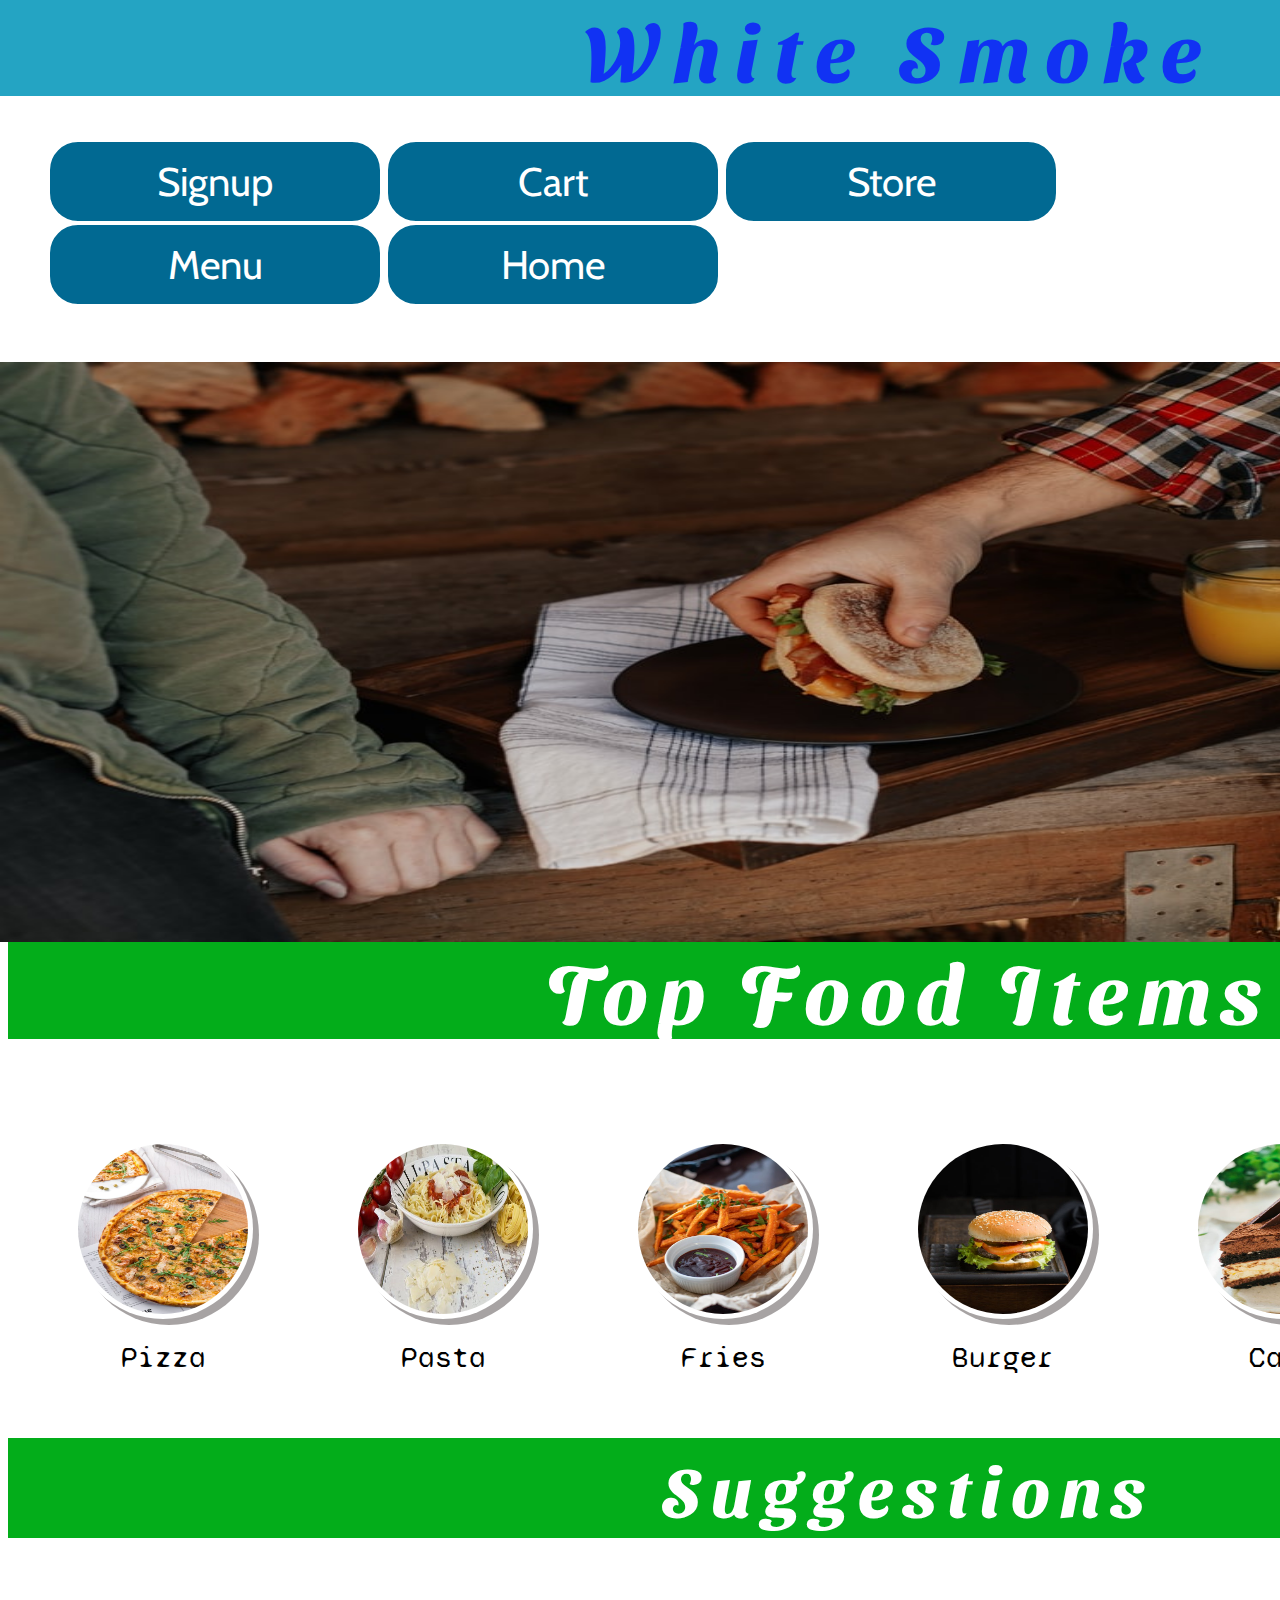
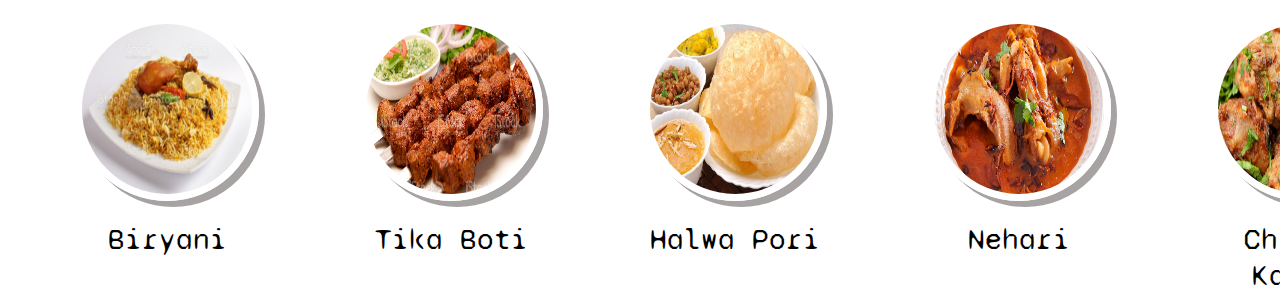
<file: index.html>
<!DOCTYPE html>
<html lang="en">
<head>
    <title>White Smoke</title>
    <link rel="stylesheet" href="home.css">
    <link rel = "icon" href = "logo pic.png" 
    type = "image/x-icon">
    <style>
        @import url('https://fonts.googleapis.com/css2?family=Sansita+Swashed&display=swap');

        @import url('https://fonts.googleapis.com/css2?family=Syne+Mono&display=swap');
        @import url('https://fonts.googleapis.com/css2?family=Cabin&display=swap');
        </style>
</head>
<body>                               
     <h1 id="h1">White Smoke</h1>
     <div>
  <nav class="bar">
     <ul>
       <li> <a href="Signup/index.html">Signup </a></li>
    <li>  <a   href="Cart/index.html">    Cart  </a></li>
    <li>   <a href="Store/index.html">  Store </a></li>
    <li>   <a href="Menu/index.html">    Menu </a></li>
    <li>   <a href="Home/index.html">    Home </a></li>

    </ul>
    </nav>    
     </div>


        <div>
         <img id="image" src="im.jpg" alt="image"</div> 
         
      <div id="food"><h2>Top Food Items</h2></div>

  <div class="menu">

   <figure >
    <img class="menu" id="pizza" src="pizza imp.jpeg" alt="pizza" >
    <figcaption>Pizza</figcaption> 
</figure> 

    
<figure >
 <img class="menu"  id="pasta" src="pasta img.jpeg"alt="pasta">
<figcaption>Pasta</figcaption>
</figure> 

<figure >
    <img class="menu" id="fries" src="fries img.jpeg" alt="fries"> <figcaption>Fries</figcaption>
    </figure>

    <figure >
    <img class="menu" id="burger" src="burger img.jpeg" alt="burger"><figcaption>Burger</figcaption>
    </figure>

    <figure>
    <img class="menu" id="cake" src="cake img.jpeg" alt="cake">
    <figcaption>Cake</figcaption>
</figure>
    <figure >
    <img class="menu" id="pancake" src="pancake img.jpeg" alt="pancake">
    <figcaption>panCake</figcaption>
    </figure>
</div> 
<div> <h1 id="others">Suggestions</h1></div>

    
     <div class="suggestions">

    <figure>
        <img class="suggestions" id="biryani" src="biryani img.jpg" alt="biryani">
<figcaption>Biryani</figcaption> </figure>

        <figure>
        <img class="suggestions" id="tika" src="tika boti.jpg" alt="tika boti">
        <figcaption>Tika Boti</figcaption> </figure>

       <figure>
        <img class="suggestions" id="halwa" src="halwa pori.jpg" alt="halwa pori">
        <figcaption>Halwa Pori</figcaption> </figure>

        <figure>
        <img class="suggestions" id="nehari" src="nehari.jpg" alt="nehari"><figcaption>Nehari</figcaption> </figure>

        <figure>
        <img class="suggestions" id="chicken" src="chicken karahi.jpg" alt="chicken karahi">
        <figcaption>Chicken Karahi</figcaption> </figure>

        <figure>
        <img class="suggestions" id="paratha" src="paratha.jpg" alt="paratha"> 
        <figcaption>Paratha</figcaption> </figure>
</div>
</body>
</html>
</file>
<file: home.css>
body{
    background-color:rgb(255, 255, 255);
}
   
#h1{
    font-family: 'Sansita Swashed', cursive;
    margin-left: -8px;
    margin-top: -8px;
    text-align: center;         
    font-size: 80px;                  
    size: 100% 100%;
    letter-spacing: 15px;
    background-color: rgb(3, 173, 26);
    color: white;
    width: 1800px;
      
 }         
 #h1:hover{background-color: rgb(36, 164, 195);
color: rgb(17, 50, 243);}

.bar li{
    list-style: none;
    /* float: right; */
    padding: 15px 15px;
    display: inline-block;
    font-size: 40px;
border: 2px solid white;
    background-color: rgb(1, 105, 146);
    color: white;
    cursor: pointer;
    font-family: 'Cabin', sans-serif;
    width: 300px;
    text-align: center;
    text-decoration: none;
    border-radius: 30px;
    position: relative;
    bottom:10px;
}
li:hover{
    background-color: rgb(38, 189, 189);
    border: 2px solid black;
    color: white;
}
.bar ul li a{
    text-decoration:none;
    color: white;      
}
#image{
 margin: 0px; 
 margin-left: -8px; 
 padding-top: 30px;
    width: 1800px;
    height: 580px;
    size: 100% 100%; 
}
#food{
     text-align: center; 
     font-size: 55px;
     letter-spacing: 10px; 
     margin-top: -80px; 
    font-family: 'Sansita Swashed', cursive;
    background-color: rgb(3, 173, 26);
    color: white;
    width: 1800px;
    padding-top: 6px;
}
#food:hover{background-color: rgb(223, 39, 39);
    color: rgb(155, 170, 251);}


   .menu{ 
    border-radius: 125px;
    display: grid;
    grid-template-columns: auto auto
  auto auto auto auto;
    padding: 5px;
    width: 170px;
    height: 170px;
    text-align: center;
     margin: 10px ; 
     margin-bottom: 20px;
    
    
  }
  #others{
      margin-top: 150px;
      letter-spacing:10px;
      text-align: center;
      font-size: 70px;
      font-family: 'Sansita Swashed', cursive;
      background-color: rgb(3, 173, 26);
      color: white;
      line-height: 100px;
      width: 1800px;
  }
  #others:hover{background-color: rgb(223, 39, 39);
    color: rgb(155, 170, 251);}
    
  
   

    #pasta{
        box-shadow:6px 6px rgb(167, 163, 163);
    }
    #pizza{
        box-shadow:6px 6px rgb(167, 163, 163);
        
    }#tika{
        box-shadow:6px 6px rgb(167, 163, 163);
    }#biryani{
        box-shadow:6px 6px rgb(167, 163, 163);
    }#halwa{
        box-shadow:6px 6px rgb(167, 163, 163);
    }#burger{
        box-shadow:6px 6px rgb(167, 163, 163);
    }#pancake{
        box-shadow:6px 6px rgb(167, 163, 163);
    }#fries{
        box-shadow:6px 6px rgb(167, 163, 163);
    }#nehari{
        box-shadow:6px 6px rgb(167, 163, 163);
    }#chicken{
        box-shadow:6px 6px rgb(167, 163, 163);
    }#paratha{
        box-shadow:6px 6px rgb(167, 163, 163);
    }#cake{
        box-shadow:6px 6px rgb(167, 163, 163);
    }
    
    .suggestions{
        border: 2px solid rgb(255, 255, 255);
        width: 170px;
        height: 170px;
          
        border-radius: 125px;
        display: grid;
        grid-template-columns: auto auto
      auto auto auto auto;
        padding: 5px;
        text-align: center;
        margin: 10px ;
        margin-bottom: 20px;
    }
    figcaption{
        font-family: 'Syne Mono', monospace;
        font-size: 30px;
    }
</file>
